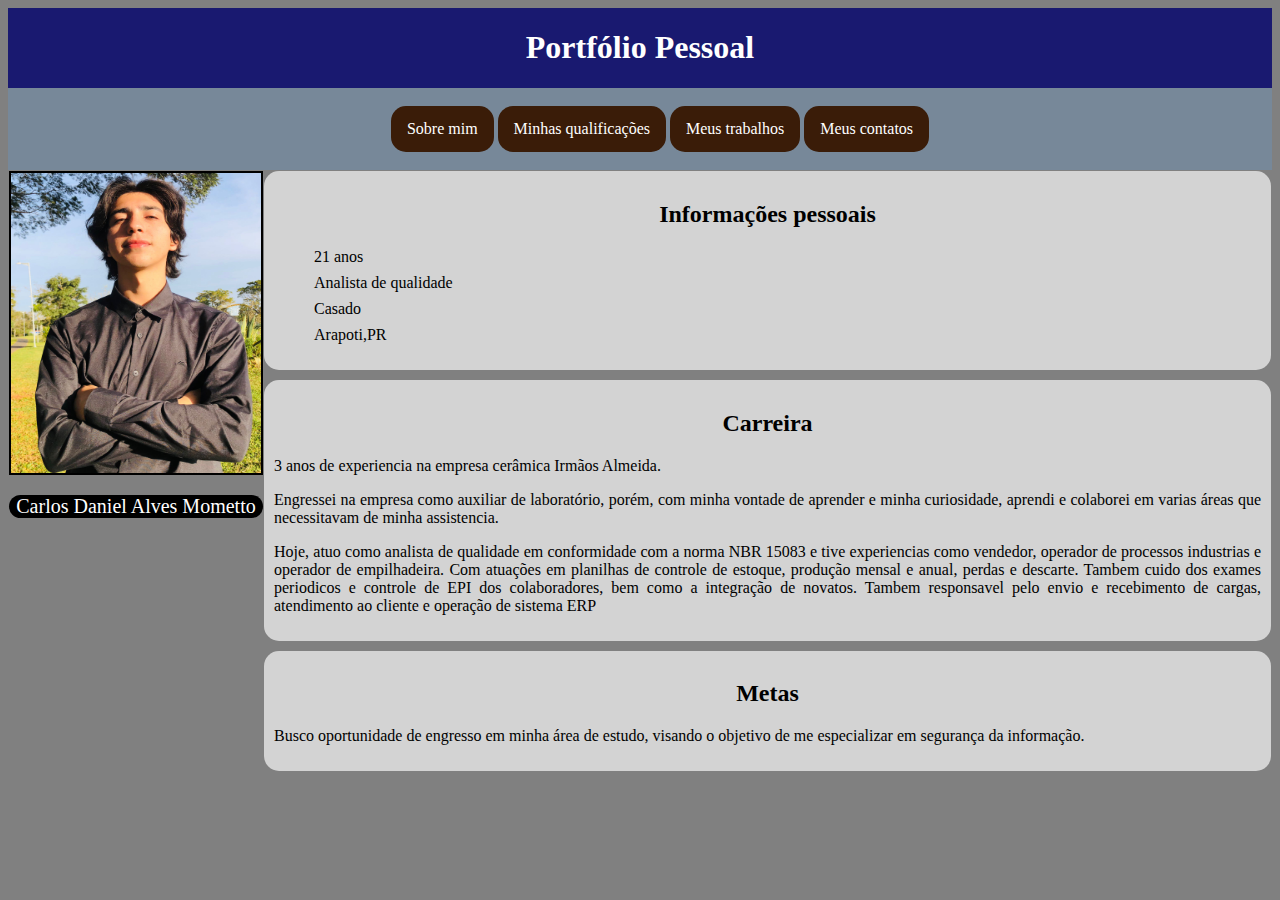
<file: trabalho/index.html>
<!DOCTYPE html>
<html lang="en">
<head>
    <meta charset="UTF-8">
    <meta name="viewport" content="width=device-width, initial-scale=1.0">
    <title>Portfólio</title>
    <link rel="stylesheet" href="styles/style.css">
</head>
<body>
    <header class="container">
        <h1>Portfólio Pessoal</h1>

    </header>

    <nav class="container menu">  <!-- Menu de navegação -->
        <ul>
            <li><a href="index.html">Sobre mim</a></li>
            <li><a href="formacao.html">Minhas qualificações</a></li>
            <li><a href="trabalhos.html">Meus trabalhos</a></li>
            <li><a href="contatos.html">Meus contatos</a></li>

        </ul>

    </nav>

    <div class="container wrapper"> <!-- Conteúdo principal -->
        <aside class="imagem">
            <img id="eu" src="imagens/minhaImagem.jpeg" alt="meu retrato" norepeat width="250px" height="300px">
            <div class="infos">
                <p>Carlos Daniel Alves Mometto</p>

            </div>

        </aside>

        <section class="principal">
            <div class="pessoalInfo">
                <h2> Informações pessoais</h2>
                <ul>
                    <li>21 anos</li>
                    <li>Analista de qualidade</li>
                    <li>Casado</li>
                    <li>Arapoti,PR</li>


                </ul>
            </div>
            <div class="pessoalInfo">
                <h2> Carreira</h2>
                <p>3 anos de experiencia na empresa cerâmica Irmãos Almeida.</p>
                <p>Engressei na empresa como auxiliar de laboratório, porém, com minha vontade de aprender e minha curiosidade, aprendi e colaborei em varias áreas que necessitavam de minha assistencia.</p>
                <p>Hoje, atuo como analista de qualidade em conformidade com a norma NBR 15083 e tive experiencias como vendedor, operador de processos industrias e operador de empilhadeira. Com atuações em planilhas de controle de estoque, produção mensal e anual, perdas e descarte. Tambem cuido dos exames periodicos e controle de EPI dos colaboradores, bem como a integração de novatos. Tambem responsavel pelo envio e recebimento de cargas, atendimento ao cliente e operação de sistema ERP</p>
            </div>
            <div class="pessoalInfo">
                <h2> Metas</h2>
                <p>Busco oportunidade de engresso em minha área de estudo, visando o objetivo de me especializar em segurança da informação.</p>
            </div>

        </section>




    </div>
</body>
</html>
</file>
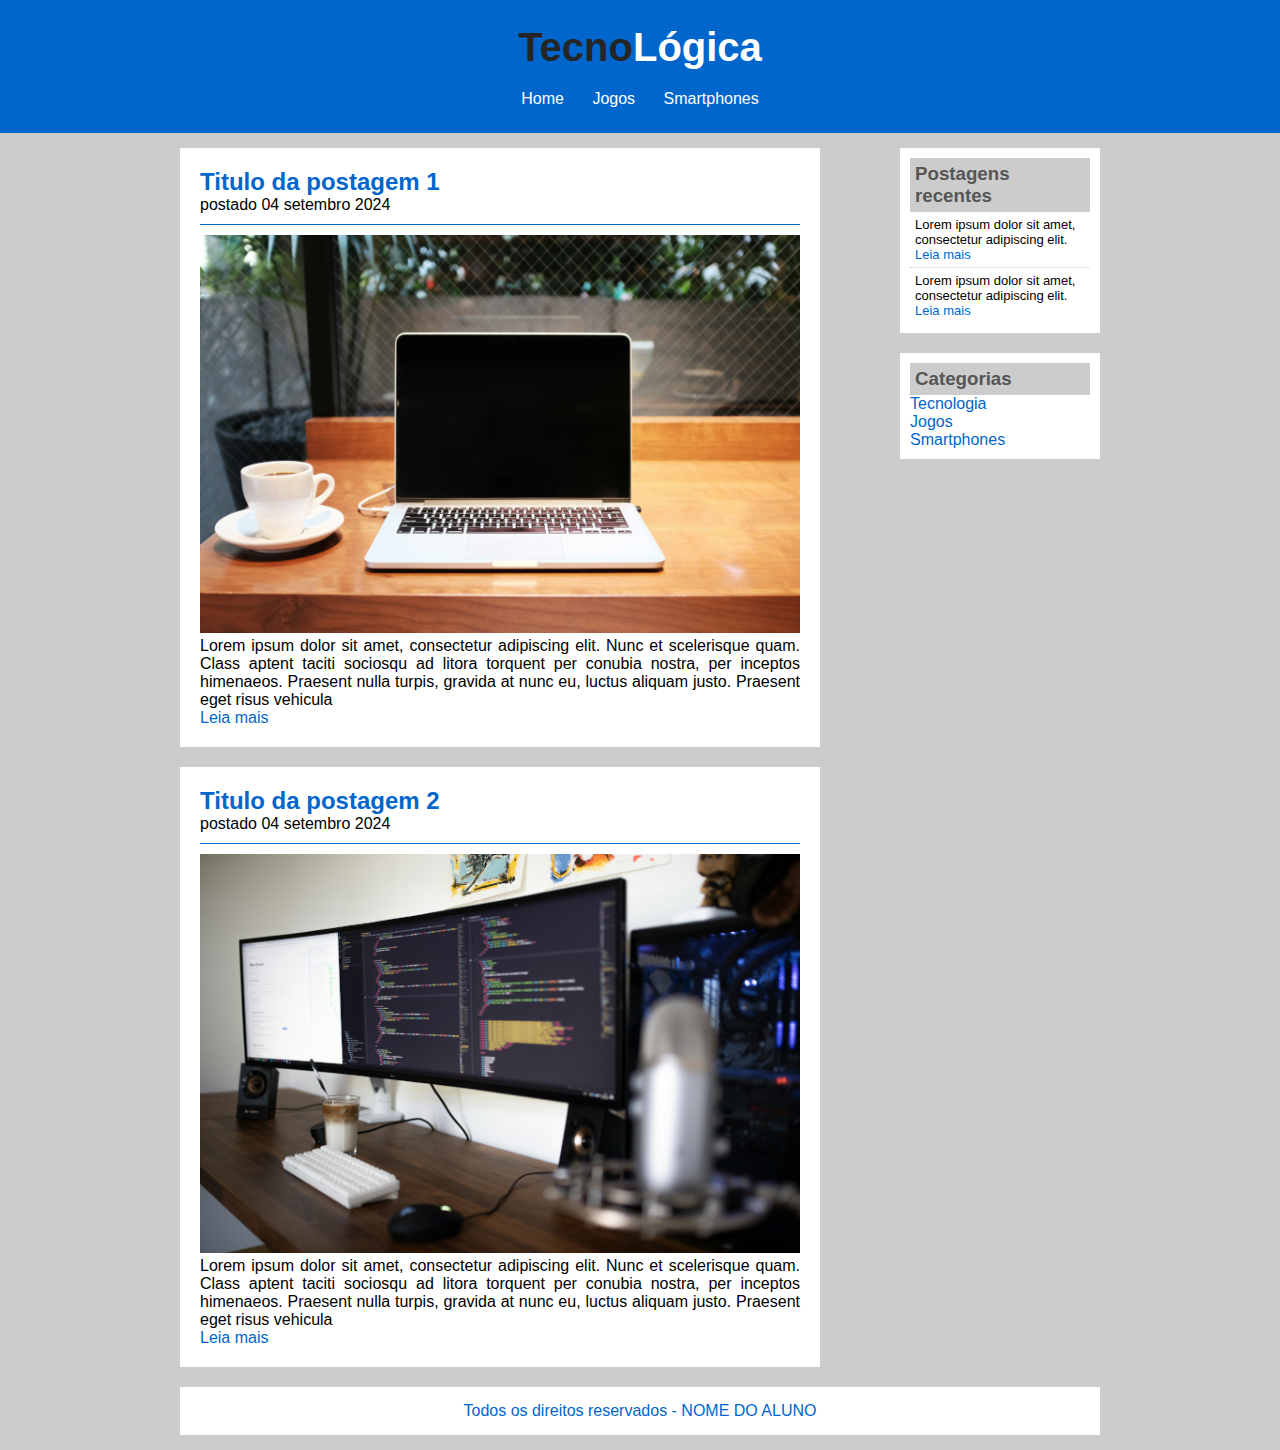
<file: trabalho/projeto_tecnologica/index.html>
<!DOCTYPE html>
<html lang="pt-br">

<head>
    <meta charset="UTF-8">
    <meta name="viewport" content="width=device-width, initial-scale=1.0">
    <title>TecnoLógica - Tudo sobre tecnologia</title>

    <link rel="stylesheet" href="css/style.css">
</head>

<body>

    <div id="header">

        <div id="logo">
            <h1>Tecno<span class="white">Lógica</span></h1>
        </div>
    
        <div id="menu">
            <a href="index.html">Home</a>
            <a href="jogos.html">Jogos</a>
            <a href="smartphones.html">Smartphones</a>
        </div>

    </div>

    <div id="content">

        <div id="posts">

            <!-- abertura postagem -->
            <div class="post">
                <h2>Titulo da postagem 1</h2>
                <span class="data-post">postado 04 setembro 2024</span>
                <img class="img-post" src="imagens/tecnologia01.png">
                <p>
                    Lorem ipsum dolor sit amet, consectetur adipiscing elit. Nunc et scelerisque quam. Class aptent taciti sociosqu ad litora torquent per conubia nostra, per inceptos himenaeos. Praesent nulla turpis, gravida at nunc eu, luctus aliquam justo. Praesent eget risus vehicula
                </p>
                <a href="">Leia mais</a>
            </div>
            <!--fechamento postagem -->

            <!-- abertura postagem -->
            <div class="post">
                <h2>Titulo da postagem 2</h2>
                <span class="data-post">postado 04 setembro 2024</span>
                <img class="img-post" src="imagens/tecnologia02.png">
                <p>
                    Lorem ipsum dolor sit amet, consectetur adipiscing elit. Nunc et scelerisque quam. Class aptent taciti sociosqu ad litora torquent per conubia nostra, per inceptos himenaeos. Praesent nulla turpis, gravida at nunc eu, luctus aliquam justo. Praesent eget risus vehicula
                </p>
                <a href="">Leia mais</a>
            </div>
            <!--fechamento postagem -->

        </div>
    
        <div id="right-side">

            <div class="content-right">
                <h3>Postagens recentes</h3>

                <div class="post-right">
                    <p>Lorem ipsum dolor sit amet, consectetur adipiscing elit.</p>
                    <a href="">Leia mais</a>
                </div>

                <div class="post-right" style="border-bottom: none;">
                    <p>Lorem ipsum dolor sit amet, consectetur adipiscing elit.</p>
                    <a href="">Leia mais</a>
                </div>

            </div>

            <div class="content-right">
                <h3>Categorias</h3>

                <a href="">Tecnologia</a><br>
                <a href="">Jogos</a><br>
                <a href="">Smartphones</a><br>
                
            </div>

        </div>

        <div id="footer">
            Todos os direitos reservados - NOME DO ALUNO
        </div>

    </div>
</body>

</html>
</file>
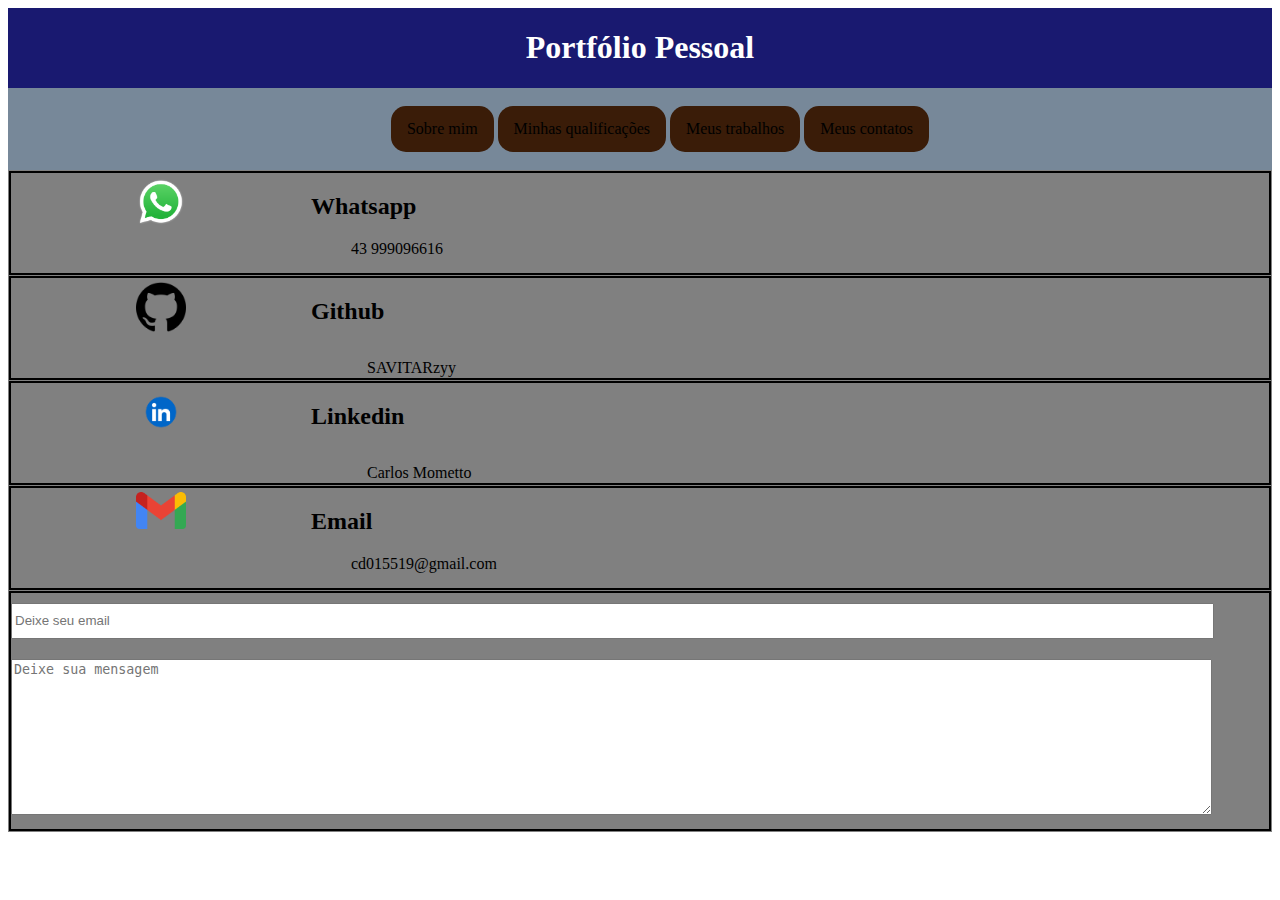
<file: trabalho/contatos.html>
<!DOCTYPE html>
<html lang="en">
<head>
    <meta charset="UTF-8">
    <meta name="viewport" content="width=device-width, initial-scale=1.0">
    <title>Portfólio</title>
    <link rel="stylesheet" href="styles/styleCont.css">
</head>
<body>
    <header class="container">
        <h1>Portfólio Pessoal</h1>

    </header>

    <nav class="container menu"> <!-- Menu de navegação -->
        <ul>
            <li><a href="index.html">Sobre mim</a></li>
            <li><a href="formacao.html">Minhas qualificações</a></li>
            <li><a href="trabalhos.html">Meus trabalhos</a></li>
            <li><a href="contatos.html">Meus contatos</a></li>

        </ul>

    </nav>
    <div class="container wrapper">
        <div class="container bloco1">
            <aside class="imagem">
                <img id="eu" src="imagens/Pasted image (4).png" width="50px" height="auto" alt="meu retrato" norepeat width="250px" height="300px">
                <div class="infos">
                    <p></p>

                </div>
            </aside>
                <section class="principal">
                <h2> Whatsapp</h2>
                <ul class="pessoalInfo">
                    <li>43 999096616</li>
                   
                    
                  


                </ul>
            
        </div>

        

        
        <div class="container bloco1">
            <aside class="imagem">
                <img id="eu" src="imagens/Pasted image (7).png" width="50px" height="auto" alt="meu retrato" norepeat width="250px" height="300px">
                <div class="infos">
                    <p></p>

                </div>
            </aside>
                <section class="principal">
                <h2>Github</h2>
                <ul class="pessoalInfo">
                    <li><a href="https://github.com/SAVITARzyy" target="_blank">SAVITARzyy</a></li> <!-- Link do github -->
                    
                    


                </ul>
            
        </div>

        
        
        <div class="container bloco1">
            <aside class="imagem">
                <img id="eu" src="imagens/Pasted image (6).png" width="50px" height="auto" alt="meu retrato" norepeat width="250px" height="300px">
                <div class="infos">
                    <p></p>

                </div>
            </aside>
                <section class="principal">
                <h2>Linkedin</h2>
                <ul class="pessoalInfo">
                    <li><a href="https://www.linkedin.com/in/carlos-mometto?lipi=urn%3Ali%3Apage%3Ad_flagship3_profile_view_base_contact_details%3BjGNo5nXPQF%2BqEHUowYxg0Q%3D%3D" target="_blank">Carlos Mometto</a></li>
                   


                </ul>
            
        </div>

        <div class="container bloco1">
            <aside class="imagem">
                <img id="eu" src="imagens/Pasted image (8).png" width="50px" height="auto" alt="meu retrato" norepeat width="250px" height="300px">
                <div class="infos">
                    <p></p>

                </div>
            </aside>
                <section class="principal">
                <h2>Email</h2>
                <ul class="pessoalInfo">
                    <li>cd015519@gmail.com</li>
                    


                </ul>
            
        </div>

        <div class="conatiner bloco1">
            <input type="email" placeholder="Deixe seu email">
            <textarea placeholder="Deixe sua mensagem"></textarea>


        </div>



    </div>

</body>
</html>
</file>
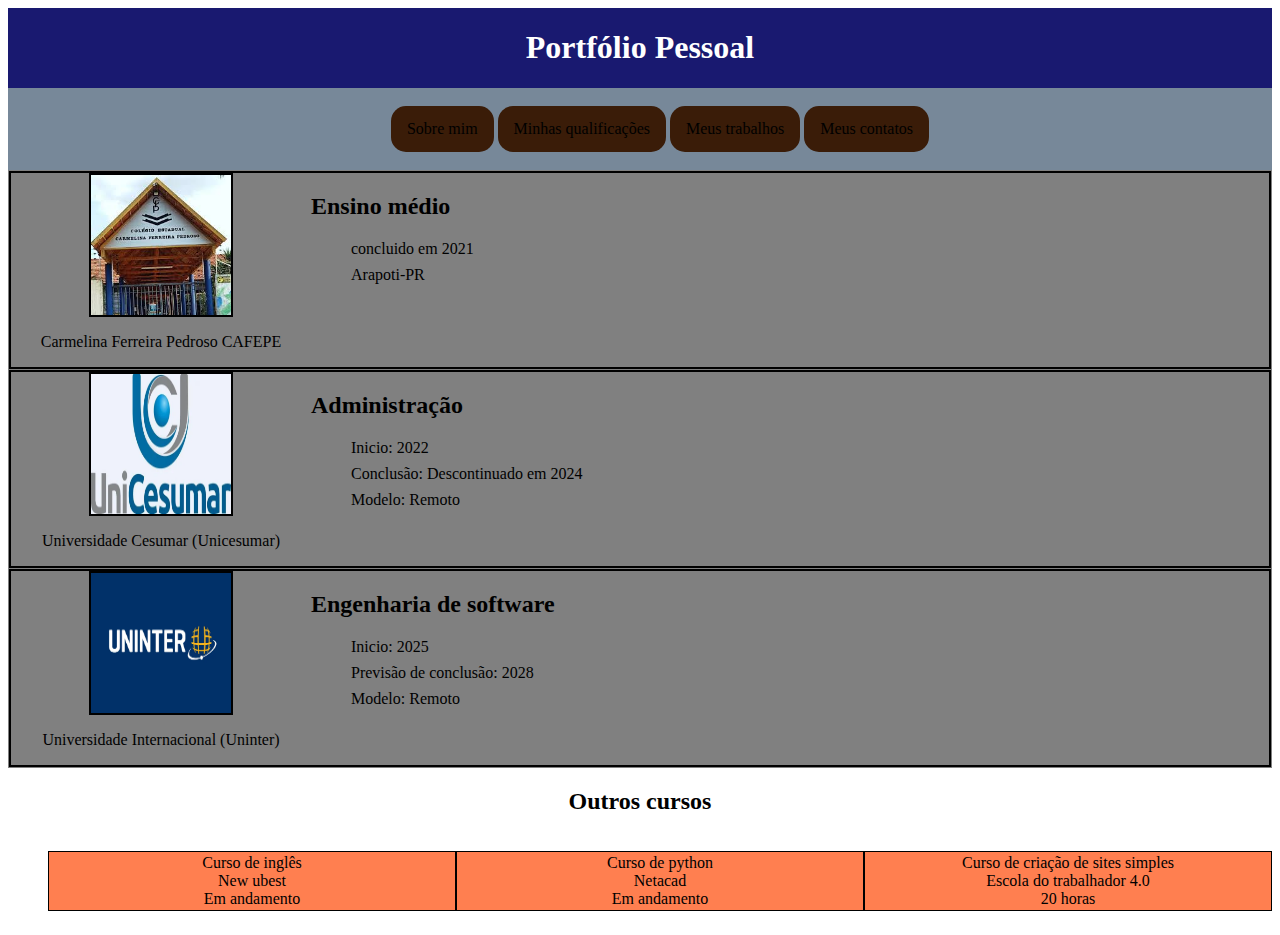
<file: trabalho/formacao.html>
<!DOCTYPE html>
<html lang="en">
<head>
    <meta charset="UTF-8">
    <meta name="viewport" content="width=device-width, initial-scale=1.0">
    <title>Portfólio</title>
    <link rel="stylesheet" href="styles/styleQua.css">
</head>
<body>
    <header class="container">
        <h1>Portfólio Pessoal</h1>

    </header>

    <nav class="container menu"> <!-- Menu de navegação -->
        <ul>
            <li><a href="index.html">Sobre mim</a></li>
            <li><a href="formacao.html">Minhas qualificações</a></li>
            <li><a href="trabalhos.html">Meus trabalhos</a></li>
            <li><a href="contatos.html">Meus contatos</a></li>

        </ul>

    </nav>
    <div class="container wrapper"> <!-- Conteúdo principal -->
        <div class="container bloco1">
            <aside class="imagem">
                <img id="eu" src="imagens/Pasted image (3).png" width="140px" height="140px" alt="meu retrato" norepeat width="250px" height="300px">
                <div class="infos">
                    <p>Carmelina Ferreira Pedroso CAFEPE</p>

                </div>
            </aside>
                <section class="principal">
                <h2> Ensino médio</h2>
                <ul class="pessoalInfo">
                    <li>concluido em 2021</li>
                    <li>Arapoti-PR</li>
                    
                  


                </ul>
            
        </div>

        

        
        <div class="container bloco1">
            <aside class="imagem">
                <img id="eu" src="imagens/Pasted image (2).png" width="140px" height="140px" alt="meu retrato" norepeat width="250px" height="300px">
                <div class="infos">
                    <p>Universidade Cesumar (Unicesumar)</p>

                </div>
            </aside>
                <section class="principal">
                <h2>Administração</h2>
                <ul class="pessoalInfo">
                    <li>Inicio: 2022</li>
                    <li>Conclusão: Descontinuado em 2024</li>
                    <li>Modelo: Remoto</li>
                    


                </ul>
            
        </div>

        
        
        <div class="container bloco1">
            <aside class="imagem">
                <img id="eu" src="imagens/Pasted image.png" width="140px" height="140px" alt="meu retrato" norepeat width="250px" height="300px">
                <div class="infos">
                    <p>Universidade Internacional (Uninter)</p>

                </div>
            </aside>
                <section class="principal">
                <h2>Engenharia de software</h2>
                <ul class="pessoalInfo">
                    <li>Inicio: 2025</li>
                    <li>Previsão de conclusão: 2028</li>
                    <li>Modelo: Remoto</li>


                </ul>
            
        </div>

        



    </div>

    <footer class="container footer">
        <h2>Outros cursos</h2>
        <ul class="pessoalInfo2">
            <li>
                <ul class="cursos">
                    <li>Curso de inglês</li>
                    <li>New ubest</li>
                    <li>Em andamento</li>
                </ul>
            </li>
            <li>
                <ul class="cursos">
                    <li>Curso de python</li>
                    <li>Netacad</li>
                    <li>Em andamento</li>
                </ul>
            </li>
            <li>
                <ul class="cursos">
                    <li>Curso de criação de sites simples</li>
                    <li>Escola do trabalhador 4.0</li>
                    <li>20 horas</li>
                </ul>
            </li>


        </ul>


    </footer>
</body>
</html>
</file>
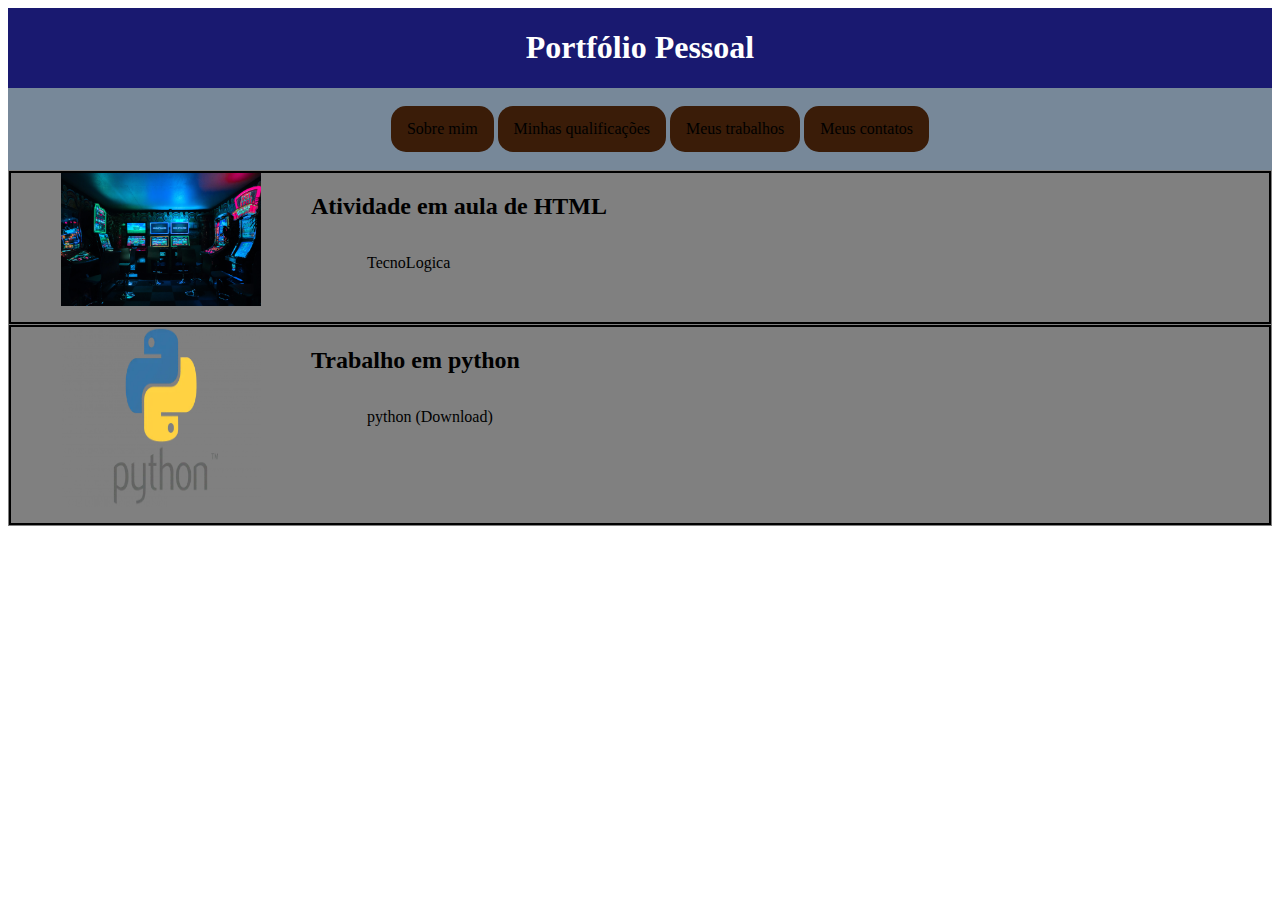
<file: trabalho/trabalhos.html>
<!DOCTYPE html>
<html lang="en">
<head>
    <meta charset="UTF-8">
    <meta name="viewport" content="width=device-width, initial-scale=1.0">
    <title>Portfólio</title>
    <link rel="stylesheet" href="styles/styleTrab.css">
</head>
<body>
    <header class="container">
        <h1>Portfólio Pessoal</h1>

    </header>

    <nav class="container menu"> <!-- Menu de navegação -->
        <ul>
            <li><a href="index.html">Sobre mim</a></li>
            <li><a href="formacao.html">Minhas qualificações</a></li>
            <li><a href="trabalhos.html">Meus trabalhos</a></li>
            <li><a href="contatos.html">Meus contatos</a></li>

        </ul>

    </nav>
    <div class="container wrapper">
        <div class="container bloco1">
            <aside class="imagem">
                <img id="eu" src="projeto_tecnologica/imagens/game01.png" width="200px" height="auto" alt="meu retrato" norepeat width="250px" height="300px"> <!-- imagem do projeto -->
                <div class="infos">
                    <p></p>

                </div>
            </aside>
                <section class="principal">
                <h2> Atividade em aula de HTML</h2>
                <ul class="pessoalInfo">
                    <li><a href="projeto_tecnologica/index.html" target="_blank">TecnoLogica</a></li>
                  
                    
                  


                </ul>
            
        </div>

        

        
        <div class="container bloco1">
            <aside class="imagem">
                <img id="eu" src="imagens/Pasted image (9).png" width="200px" height="180px" alt="meu retrato" norepeat width="250px" height="300px">
                <div class="infos">
                    <p></p>

                </div>
            </aside>
                <section class="principal">
                <h2>Trabalho em python</h2>
                <ul class="pessoalInfo">
                    <li><a href="Trabalho/trabalho4.py">python (Download)</a></li>
                    


                </ul>
            
        </div>      



    </div>

</body>
</html>
</file>
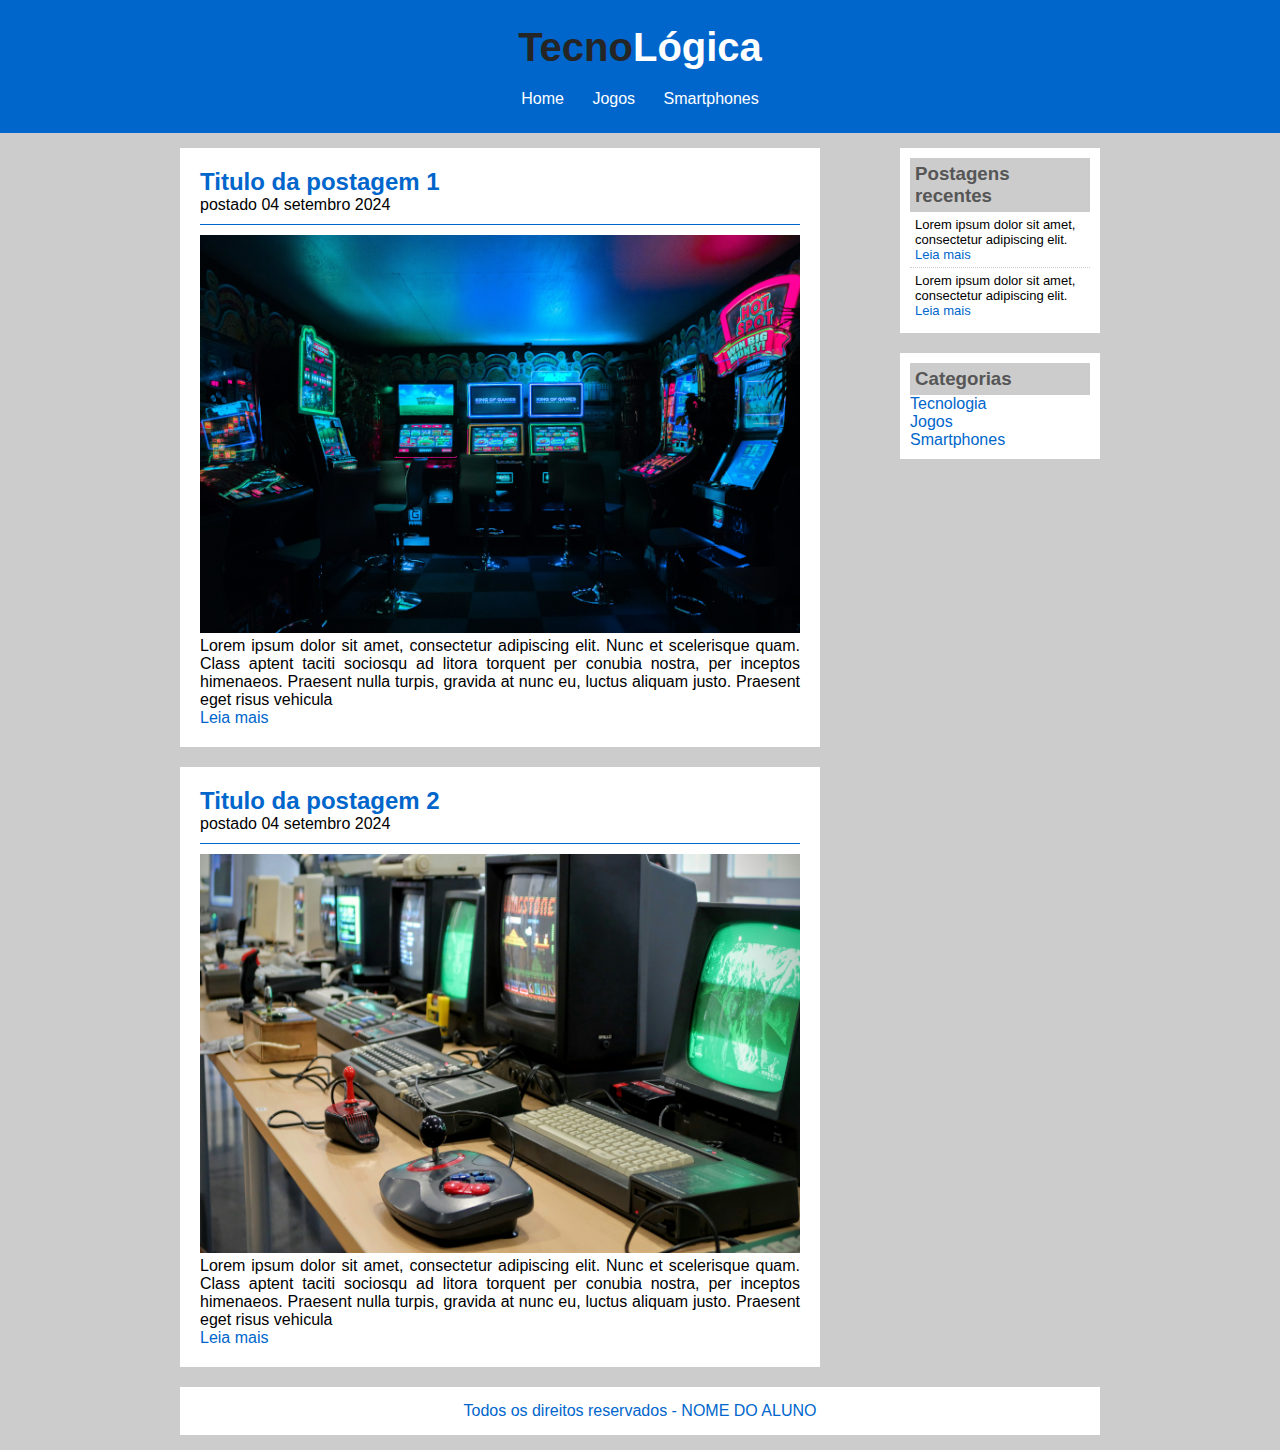
<file: trabalho/projeto_tecnologica/jogos.html>
<!DOCTYPE html>
<html lang="en">
<head>
    <meta charset="UTF-8">
    <meta name="viewport" content="width=device-width, initial-scale=1.0">
    <title>Jogos</title>
<link rel="stylesheet" href="css/style2.css">
</head>

<body>

    <div id="header">

        <div id="logo">
            <h1>Tecno<span class="white">Lógica</span></h1>
        </div>
    
        <div id="menu">
            <a href="index.html">Home</a>
            <a href="jogos.html">Jogos</a>
            <a href="smartphones.html">Smartphones</a>
        </div>

    </div>

    <div id="content">

        <div id="posts">

            <!-- abertura postagem -->
            <div class="post">
                <h2>Titulo da postagem 1</h2>
                <span class="data-post">postado 04 setembro 2024</span>
                <img class="img-post" src="imagens/game01.png">
                <p>
                    Lorem ipsum dolor sit amet, consectetur adipiscing elit. Nunc et scelerisque quam. Class aptent taciti sociosqu ad litora torquent per conubia nostra, per inceptos himenaeos. Praesent nulla turpis, gravida at nunc eu, luctus aliquam justo. Praesent eget risus vehicula
                </p>
                <a href="">Leia mais</a>
            </div>
            <!--fechamento postagem -->

            <!-- abertura postagem -->
            <div class="post">
                <h2>Titulo da postagem 2</h2>
                <span class="data-post">postado 04 setembro 2024</span>
                <img class="img-post" src="imagens/game02.png">
                <p>
                    Lorem ipsum dolor sit amet, consectetur adipiscing elit. Nunc et scelerisque quam. Class aptent taciti sociosqu ad litora torquent per conubia nostra, per inceptos himenaeos. Praesent nulla turpis, gravida at nunc eu, luctus aliquam justo. Praesent eget risus vehicula
                </p>
                <a href="">Leia mais</a>
            </div>
            <!--fechamento postagem -->

        </div>
    
        <div id="right-side">

            <div class="content-right">
                <h3>Postagens recentes</h3>

                <div class="post-right">
                    <p>Lorem ipsum dolor sit amet, consectetur adipiscing elit.</p>
                    <a href="">Leia mais</a>
                </div>

                <div class="post-right" style="border-bottom: none;">
                    <p>Lorem ipsum dolor sit amet, consectetur adipiscing elit.</p>
                    <a href="">Leia mais</a>
                </div>

            </div>

            <div class="content-right">
                <h3>Categorias</h3>

                <a href="">Tecnologia</a><br>
                <a href="">Jogos</a><br>
                <a href="">Smartphones</a><br>
                
            </div>

        </div>

        <div id="footer">
            Todos os direitos reservados - NOME DO ALUNO
        </div>

    </div>
</body>

</html>
</file>
<file: trabalho/styles/style.css>
.container {
    display: grid
}

body{
    background-color: gray;
}

header {
    grid-column-start: 1 ;
    grid-column-end: 12 ;
    justify-content: center;
    gap: 1px;
    background-color: midnightblue;
    color: white;
}

.menu {
    grid-column-start: 6 ;
    grid-column-end: 12;
    justify-content: center;
    gap: 5px;
    background-color: lightslategray;
}

ul {
    list-style-type: none;
}

.menu li {
    float: left;
    background-color: rgb(58, 28, 8);
    border-radius: 15px;
    margin: 2px;
}

a, 
a:link {
    display: block;
    color: white;
    text-align: center;
    padding: 14px 16px;
    text-decoration: none;
}

a:hover {
    color: black;
    text-decoration-line: underline;
}

a:visited {
    color: lightgray;  
}

.wrapper {
   
    grid-column-start: 1 ;
    grid-column-end: 1 ;
    gap: 1px;

    padding: 1px;
}

.imagem {
    grid-column-start: 1 ;
    grid-column-end: 1 ;
    justify-content: center;
    gap: 1px;
    text-align: center;
}

#eu {
    border: 2px solid black;
    display: block;
    margin-left: auto;
    margin-right: auto;
}

.principal {
    grid-column-start: 2 ;
    grid-column-end: 5;
    justify-content: center;
    gap: 10px;
    text-align: justify;
   
}

h2 {
    text-align: center;
}

.pessoalInfo li {
    margin-bottom: 8px;
    
}

.pessoalInfo {
    border-radius: 15px;
    padding: 10px;
    margin-bottom: 10px;
    background-color: lightgray;
}

.infos {
    text-align: center;
    font-size: 20px;
    background-color: black;
    color: white;
    border-radius: 15px;
}
</file>
<file: trabalho/projeto_tecnologica/css/style.css>
/*
limpar formatações
*/
* {
    margin: 0;
    padding: 0;
}
/*
right sidebar
*/

body {
    font-family: Arial, sans-serif;
    font-size: 16px;
    background-color: #cccccc;
}
h1{
    color: #252525;
    font-size: 40px;

}

h2{
    color: #0066CC;
}

h3{
    color: #565656;
    background: #cccccc;
    padding: 5px;
}

/*
header
*/
#header {
    background-color: #0066cc;
    padding: 15px;
    text-align: center;
}

#logo, #menu {
    padding: 10px;
}

#header a:link, #header a:visited{
    color: #ffffff;
    padding: 8px 12px;

}

#header a:hover {
    color: #0033cc;
    background: #ffffff;
    text-decoration: none;
}

.white{
    color: #ffffff;
}

/*
content
*/

#content {
    width: 920px;
    margin: 0 auto;
    padding: 15px;
    
}

#posts {
    width: 640px;
    float: left;
}

.post {
    padding: 20px;
    margin-bottom: 20px;
    background: #ffffff;
    text-align: justify;
}

.data-post{
    font-size: 13 px;
    border-bottom: 1px solid #0066cc;
    padding-bottom: 10px;
    margin-bottom: 10px;
    display: block;

}

.img-post{
    width: 600px;

}

/*
right sidebar
*/

#right-side{
    width: 200px;
    float: right;
}

.content-right{
    background: #ffffff;
    padding: 10px;
    margin-bottom: 20px;

}

.post-right{
    font-size: 13px;
    padding: 5px;
    border-bottom: 1px dotted #cccccc;
}

/*
links
*/

a{
    text-decoration: none;
}

a:link, a:visited {
    color: #0066cc;
}

a:hover{
    text-decoration: underline;

}

/*
footer
*/

#footer {
    clear: both;
    text-align: center;
    padding: 15px;
    background-color: #ffffff;
    color: #0066CC;
}
</file>
<file: trabalho/styles/styleCont.css>
.container {
    display: grid
}

header {
    grid-column-start: 1 ;
    grid-column-end: 12 ;
    justify-content: center;
    gap: 1px;
    background-color: midnightblue;
    color: white;
}

.menu {
    grid-column-start: 6 ;
    grid-column-end: 12;
    justify-content: center;
    gap: 5px;
    background-color: lightslategray;
}

ul {
    list-style-type: none;
}

.menu li {
    float: left;
    background-color: rgb(58, 28, 8);
    border-radius: 15px;
    margin: 2px;
}

a, 
a:link {
    display: block;
    color: black;
    padding: 14px 16px;
    text-decoration: none;
}

a:hover {
    color: black;
    text-decoration-line: underline;
}

a:visited {
    color: lightgray;  
}

.wrapper {
    grid-template-rows: auto;
    grid-template-columns: 1fr;
    grid-column-start: 1 ;
    grid-column-end: 1 ;
    gap: 1px;
    background-color: gray;
    padding: 1px;
}

.imagem {
    grid-column-start: 1 ;
    grid-column-end: 1 ;
    justify-content: center;
    gap: 1px;
    text-align: center;
}

#eu {
    padding-top: 4px;
    display: block;
    margin-left: auto;
    margin-right: auto;
}

.principal {
    grid-column-start: 2 ;
    grid-column-end: 5;
    justify-content: center;
    gap: 10px;
    text-align: left;
}

.pessoalInfo li {
    margin-bottom: 8px;
    
}

.bloco1 {
    grid-template-columns: 300px auto;
    border: 2px solid black;
    grid-template-rows: 100px auto;
}
footer {
    grid-column-start: 1;
    grid-column-end: 12;
    background-color: burlywood;
    text-align: center;
    color:  white;
}

.pessoalInfo2 {
    float: left;
    display: grid;
    grid-template-columns: 1fr 1fr 1fr;
    
}

.cursos {
    display: grid;
    padding: 2px;
    border: 1px solid black;
}
input {
    width: 95%;
    height: 30px;
    margin-top: 10px;
    margin-bottom: 10px;
}
textarea {
    resize: vertical;
    width: 95%;
    height: 150px;
    margin-top: 10px;
    margin-bottom: 10px;
}
</file>
<file: trabalho/styles/styleQua.css>
.container {
    display: grid
}

header {
    grid-column-start: 1 ;
    grid-column-end: 12 ;
    justify-content: center;
    gap: 1px;
    background-color: midnightblue;
    color: white;
}

.menu {
    grid-column-start: 6 ;
    grid-column-end: 12;
    justify-content: center;
    gap: 5px;
    background-color: lightslategray;
}

ul {
    list-style-type: none;
}

.menu li {
    float: left;
    background-color: rgb(58, 28, 8);
    border-radius: 15px;
    margin: 2px;
}

a, 
a:link {
    display: block;
    color: black;
    padding: 14px 16px;
    text-decoration: none;
}

a:hover {
    color: black;
    text-decoration-line: underline;
}

a:visited {
    color: lightgray;  
}

.wrapper {
    grid-template-rows: auto;
    grid-template-columns: 1fr;
    grid-column-start: 1 ;
    grid-column-end: 1 ;
    gap: 1px;
    background-color: gray;
    padding: 1px;
}

.imagem {
    grid-column-start: 1 ;
    grid-column-end: 1 ;
    justify-content: center;
    gap: 1px;
    text-align: center;
}

#eu {
    border: 2px solid black;
    display: block;
    margin-left: auto;
    margin-right: auto;
}

.principal {
    grid-column-start: 2 ;
    grid-column-end: 5;
    justify-content: center;
    gap: 10px;
    text-align: left;
}

.pessoalInfo li {
    margin-bottom: 8px;
    
}

.bloco1 {
    grid-template-columns: 300px auto;
    border: 2px solid black;
}
footer {
    grid-column-start: 1;
    grid-column-end: 12;
   
    text-align: center;
    color: black;
}

.pessoalInfo2 {
    float: left;
    display: grid;
    grid-template-columns: 1fr 1fr 1fr;
    
}

.cursos {
    display: grid;
    padding: 2px;
    border: 1px solid black;
    background-color: coral;
}
</file>
<file: trabalho/styles/styleTrab.css>
.container {
    display: grid
}

header {
    grid-column-start: 1 ;
    grid-column-end: 12 ;
    justify-content: center;
    gap: 1px;
    background-color: midnightblue;
    color: white;
}

.menu {
    grid-column-start: 6 ;
    grid-column-end: 12;
    justify-content: center;
    gap: 5px;
    background-color: lightslategray;
}

ul {
    list-style-type: none;
}

.menu li {
    float: left;
    background-color: rgb(58, 28, 8);
    border-radius: 15px;
    margin: 2px;
}

a, 
a:link {
    display: block;
    color: black;
   
    padding: 14px 16px;
    text-decoration: none;
}

a:hover {
    color: black;
    text-decoration-line: underline;
}

a:visited {
    color: lightgray;  
}

.wrapper {
    grid-template-rows: auto;
    grid-template-columns: 1fr;
    grid-column-start: 1 ;
    grid-column-end: 1 ;
    gap: 1px;
    background-color: gray;
    padding: 1px;
}

.imagem {
    grid-column-start: 1 ;
    grid-column-end: 1 ;
    
    gap: 1px;
    
}

#eu {
    display: block;
    margin-left: auto;
    margin-right: auto;
}

.principal {
    grid-column-start: 2 ;
    grid-column-end: 5;
   
    gap: 10px;
    text-align: left;
}

.pessoalInfo li {
    margin-bottom: 8px;
    
}

.bloco1 {
    grid-template-columns: 300px auto;
    border: 2px solid black;
}
footer {
    grid-column-start: 1;
    grid-column-end: 12;
    background-color: burlywood;
    text-align: center;
    color:  white;
}

.pessoalInfo2 {
    float: left;
    display: grid;
    grid-template-columns: 1fr 1fr 1fr;
    
}

.cursos {
    display: grid;
    padding: 2px;
    border: 1px solid black;
}
</file>
<file: trabalho/projeto_tecnologica/css/style2.css>
/*
limpar formatações
*/
* {
    margin: 0;
    padding: 0;
}
/*
right sidebar
*/

body {
    font-family: Arial, sans-serif;
    font-size: 16px;
    background-color: #cccccc;
}
h1{
    color: #252525;
    font-size: 40px;

}

h2{
    color: #0066CC;
}

h3{
    color: #565656;
    background: #cccccc;
    padding: 5px;
}

/*
header
*/
#header {
    background-color: #0066cc;
    padding: 15px;
    text-align: center;
}

#logo, #menu {
    padding: 10px;
}

#header a:link, #header a:visited{
    color: #ffffff;
    padding: 8px 12px;

}

#header a:hover {
    color: #0033cc;
    background: #ffffff;
    text-decoration: none;
}

.white{
    color: #ffffff;
}

/*
content
*/

#content {
    width: 920px;
    margin: 0 auto;
    padding: 15px;
    
}

#posts {
    width: 640px;
    float: left;
}

.post {
    padding: 20px;
    margin-bottom: 20px;
    background: #ffffff;
    text-align: justify;
}

.data-post{
    font-size: 13 px;
    border-bottom: 1px solid #0066cc;
    padding-bottom: 10px;
    margin-bottom: 10px;
    display: block;

}

.img-post{
    width: 600px;

}

/*
right sidebar
*/

#right-side{
    width: 200px;
    float: right;
}

.content-right{
    background: #ffffff;
    padding: 10px;
    margin-bottom: 20px;

}

.post-right{
    font-size: 13px;
    padding: 5px;
    border-bottom: 1px dotted #cccccc;
}

/*
links
*/

a{
    text-decoration: none;
}

a:link, a:visited {
    color: #0066cc;
}

a:hover{
    text-decoration: underline;

}

/*
footer
*/

#footer {
    clear: both;
    text-align: center;
    padding: 15px;
    background-color: #ffffff;
    color: #0066CC;
}
</file>
